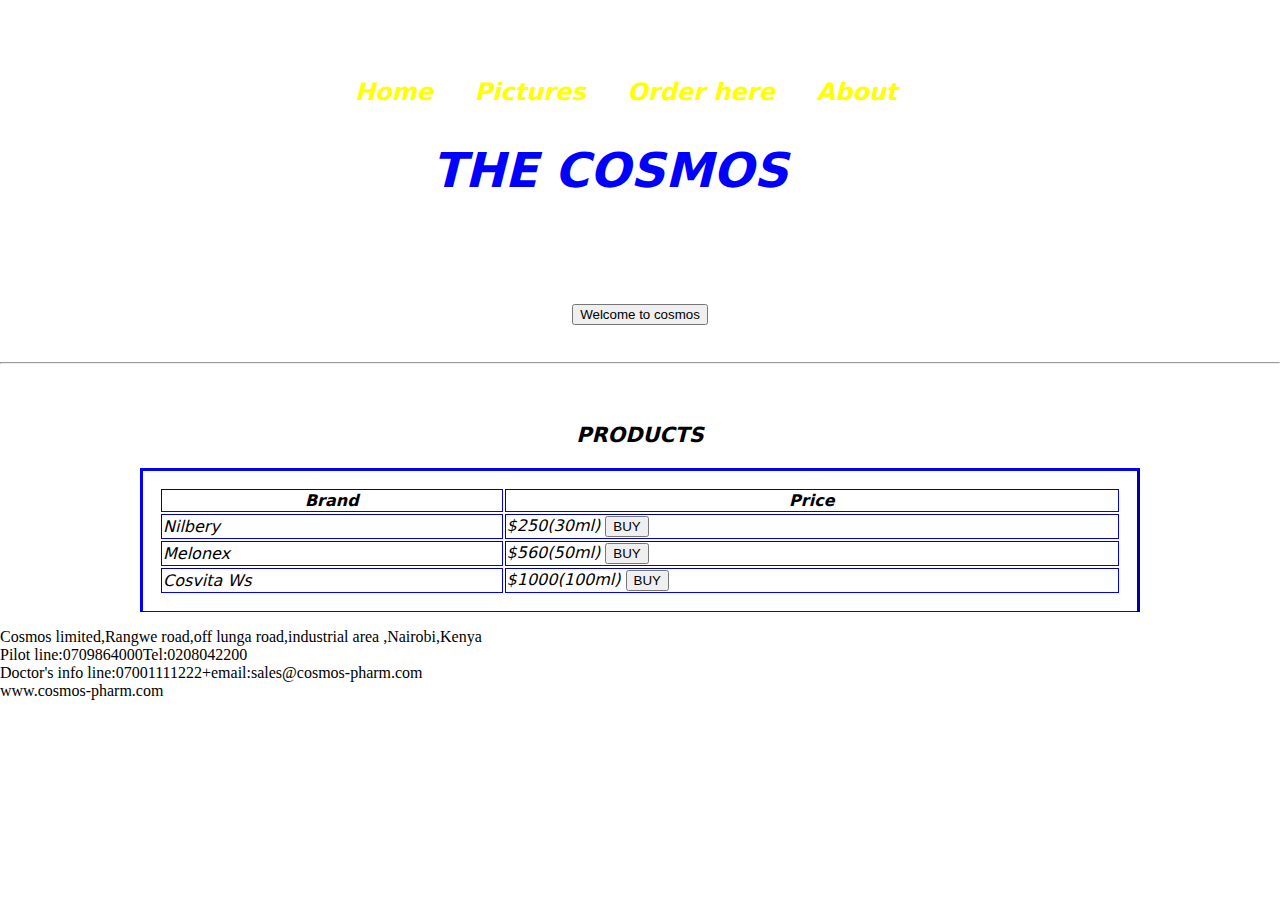
<file: Index.html>
<!DOCTYPE html>
<html lang="en">
<head>
     
<title>JON'S WEB</title>
   <meta charset="utf-8">
   <link rel="stylesheet" href="Styles.css"/>
</head>
<body background="C:\Users\MYPC\Documents\New folder\images\image 3.jpg">
<header class="header">
<h2 align="center">
  <font>
  <nav>
    <a href class="nav-link">Home</a>&nbsp;&nbsp;
    <a href="pictures.html" class="nav-link">Pictures</a>&nbsp;&nbsp;
    <a href="order here.html" class="nav-link">Order here</a>&nbsp;&nbsp;
    <a href="About.html" class="nav-link">About</a>&nbsp;&nbsp;
  </nav>
  </font>
 </h2>
  <h1 align="center">
  <font face="bookman old style" size="8" color="blue ">THE COSMOS</font>&nbsp;&nbsp;&nbsp;&nbsp;&nbsp;
  </h1>
  <br>
  <h2 align="center">
    <button class="button">Welcome to cosmos</button>
  </h2>
  <hr>
</header>
<section class="section">
        <h3 align="center">
      <font>
          <strong>PRODUCTS</strong>
        </h3>
 <table border=3 width=1000 align="center" class="tb">
<tr>
   <th>
    <strong>Brand</strong>
   </th>
   <th>
      <strong>Price</strong>
   </th>
</tr> 
<tr>
   <td>Nilbery</td>
   <td>$250(30ml)
      <a href="www.cosmos-pharm.com" target="_blank">
      <button class="button" class="btn" >BUY</button>
      </a>
   </td>
</tr>
<tr>
   <td>Melonex</td>
   <td>$560(50ml)
      <a href="www.cosmos-pharm.com" target="_blank">
      <button class="button" class="btn">BUY</button>
      </a>
   </td>
</tr><tr>
   <td>Cosvita Ws</td>
   <td>$1000(100ml)
      <a href="www.cosmos-pharm.com" target="_blank">
      <button  class="button" class="btn">BUY</button>
      </a>
   </td>
</tr>
</table>
  </font>
</section>
 <footer class="footer">
    <div>
     Cosmos limited,Rangwe road,off lunga road,industrial area ,Nairobi,Kenya<br>
     Pilot line:0709864000Tel:0208042200<br>
     Doctor's info line:07001111222+email:sales@cosmos-pharm.com<br>
     www.cosmos-pharm.com<br>
   </div>
 </footer>
 </body>
</html>
</file>
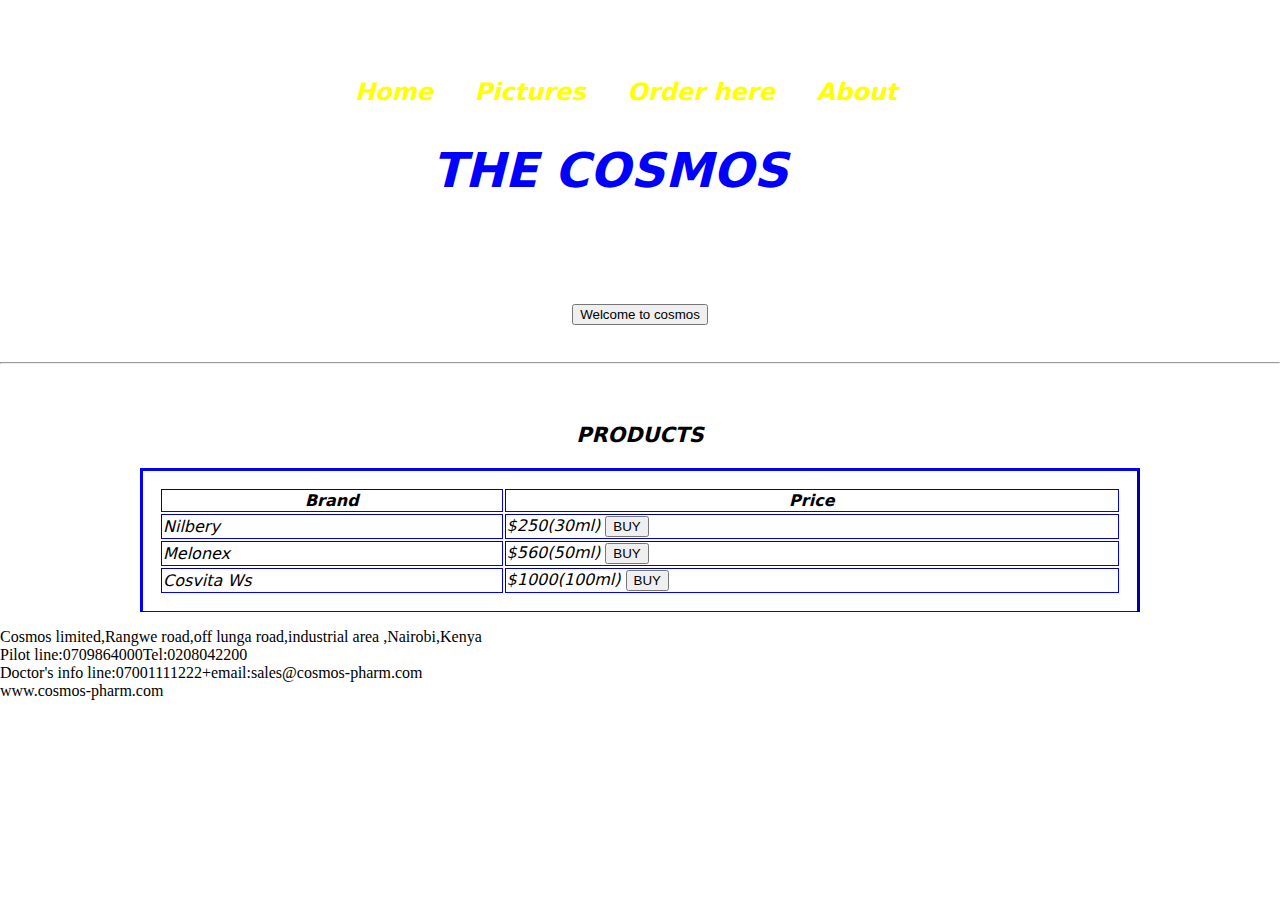
<file: index.html>
<!DOCTYPE html>
<html lang="en">
<head>
     
<title>JON'S WEB</title>
   <meta charset="utf-8">
   <link rel="stylesheet" href="styles.css"/>
</head>
<body background img src="C:\Users\MYPC\Documents\nev pics\image 3.jpg">
<header class="header">
<h2 align="center">
  <font>
  <nav>
    <a href class="nav-link">Home</a>&nbsp;&nbsp;
    <a href="pictures.html" class="nav-link">Pictures</a>&nbsp;&nbsp;
    <a href="order here.html" class="nav-link">Order here</a>&nbsp;&nbsp;
    <a href="About.html" class="nav-link">About</a>&nbsp;&nbsp;
  </nav>
  </font>
 </h2>
  <h1 align="center">
  <font face="bookman old style" size="8" color="blue ">THE COSMOS</font>&nbsp;&nbsp;&nbsp;&nbsp;&nbsp;
  </h1>
  <br>
  <h2 align="center">
    <button class="button">Welcome to cosmos</button>
  </h2>
  <hr>
</header>
<section class="section">
        <h3 align="center">
      <font>
          <strong>PRODUCTS</strong>
        </h3>
 <table border=3 width=1000 align="center" class="tb">
<tr>
   <th>
    <strong>Brand</strong>
   </th>
   <th>
      <strong>Price</strong>
   </th>
</tr> 
<tr>
   <td>Nilbery</td>
   <td>$250(30ml)
      <a href="www.cosmos-pharm.com" target="_blank">
      <button class="button" class="btn" >BUY</button>
      </a>
   </td>
</tr>
<tr>
   <td>Melonex</td>
   <td>$560(50ml)
      <a href="www.cosmos-pharm.com" target="_blank">
      <button class="button" class="btn">BUY</button>
      </a>
   </td>
</tr><tr>
   <td>Cosvita Ws</td>
   <td>$1000(100ml)
      <a href="www.cosmos-pharm.com" target="_blank">
      <button  class="button" class="btn">BUY</button>
      </a>
   </td>
</tr>
</table>
  </font>
</section>
 <footer class="footer">
    <div>
     Cosmos limited,Rangwe road,off lunga road,industrial area ,Nairobi,Kenya<br>
     Pilot line:0709864000Tel:0208042200<br>
     Doctor's info line:07001111222+email:sales@cosmos-pharm.com<br>
     www.cosmos-pharm.com<br>
   </div>
 </footer>
 </body>
</html>
</file>
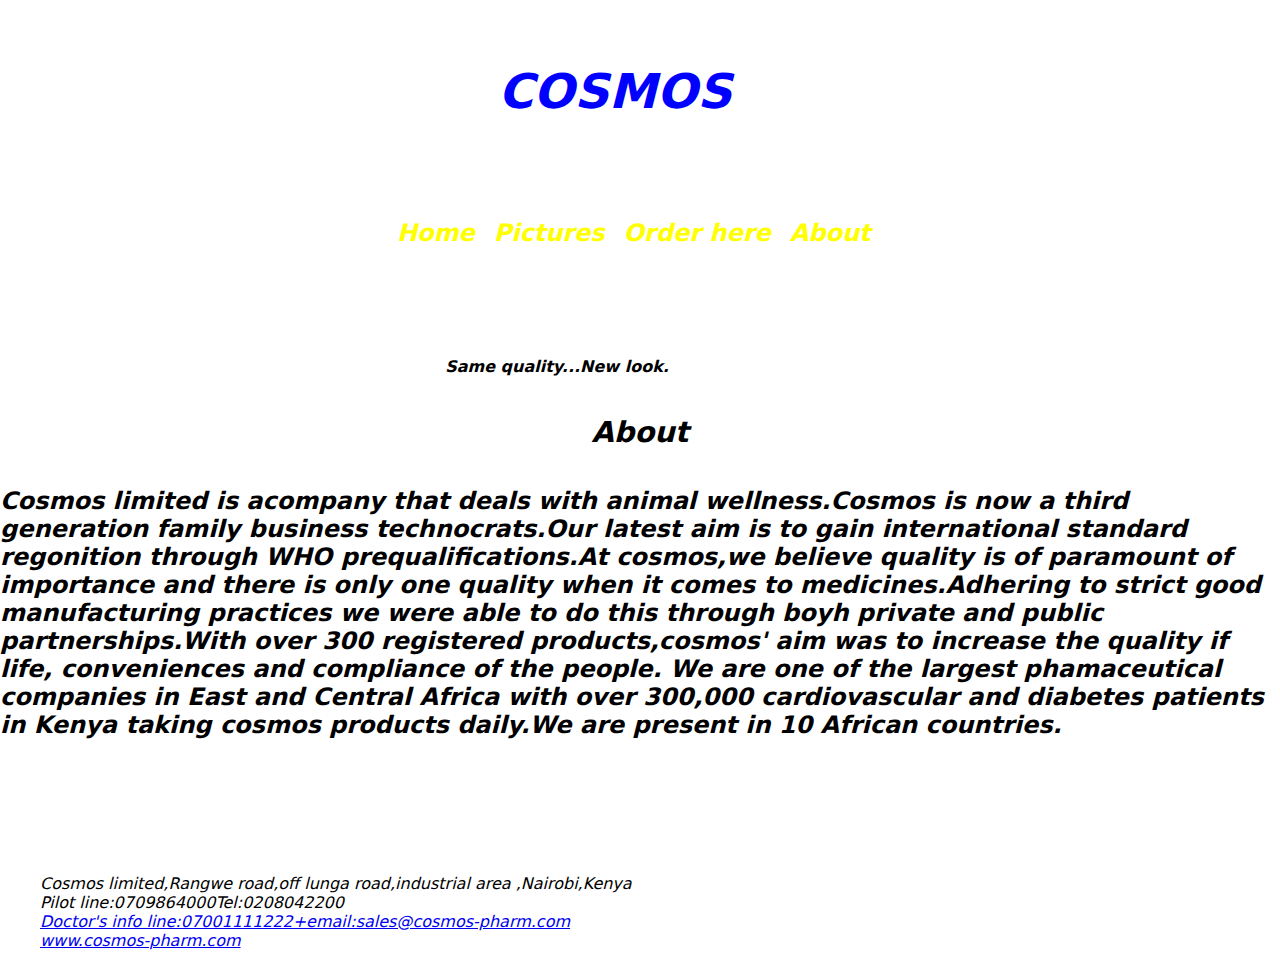
<file: About.html>
<!DOCTYPE html>
<html lang="en" class="html">
<head>
<title>JON'S WEB 🕸 </title>
    <meta charset="utf-8">
    <mata name="viewport" content="width=device-width">
    <link rel="Stylesheet" href="styles.css"/> 
</head>
<body background img src="image 3.jpg">
<header class="header">
  <h2 align="center">
   <font face="algerian" size="8" color="blue ">COSMOS</font>&nbsp;&nbsp;&nbsp;&nbsp;&nbsp;
 </h2>
  <br/>
  <div class="div">
  <h2 align="center">
  <nav class="nav-bar">
  <font face="gadug" color="green" size="4" >
    <a href="index.html" class="nav-link">Home</a>&nbsp;&nbsp;
    <a href="pictures.html" class="nav-link">Pictures</a>&nbsp;&nbsp;
    <a href="order here.html" class="nav-link">Order here</a>&nbsp;&nbsp;
    <a href="About.html" class="nav-link">About</a>&nbsp;&nbsp;
  </font>
  </nav>
  </div>
</h2>
</header>
  <br/>
 <h3 align="center">
  <font face="georgia" size="3" color="black">&nbsp;&nbsp;
  Same quality...New look.
  <font face="georgia" size="3" color="white">
  Livestock Wellness.
  </font>
 </h3>
<section>
 <h4 align="center">About</h4>
  <p>
  Cosmos limited is acompany that deals with animal wellness.Cosmos is now a third generation family business technocrats.Our latest aim is to gain international standard regonition through WHO prequalifications.At cosmos,we believe quality is of paramount of importance and there is only one quality when it comes to medicines.Adhering to strict good manufacturing practices we were able to do this through boyh private and public partnerships.With over 300 registered products,cosmos' aim was to increase the quality if life, conveniences and compliance of the people. 
We are one of the largest phamaceutical companies in East and Central Africa with over 300,000 cardiovascular and diabetes patients in Kenya taking cosmos products daily.We are present in 10 African countries.
 </p>
<br>
<br>
<br>
<br>
<br>
</section>
 <footer>
  <ul>
     Cosmos limited,Rangwe road,off lunga road,industrial area ,Nairobi,Kenya
     <br>
     Pilot line:0709864000Tel:0208042200
     <br>
     <a href="https://gmail.com">Doctor's info line:07001111222+email:sales@cosmos-pharm.com</a>
     <br>
     <a href="https://google.com">www.cosmos-pharm.com</a>
  </ul>
 </footer>
 
</body>
</html>
</file>
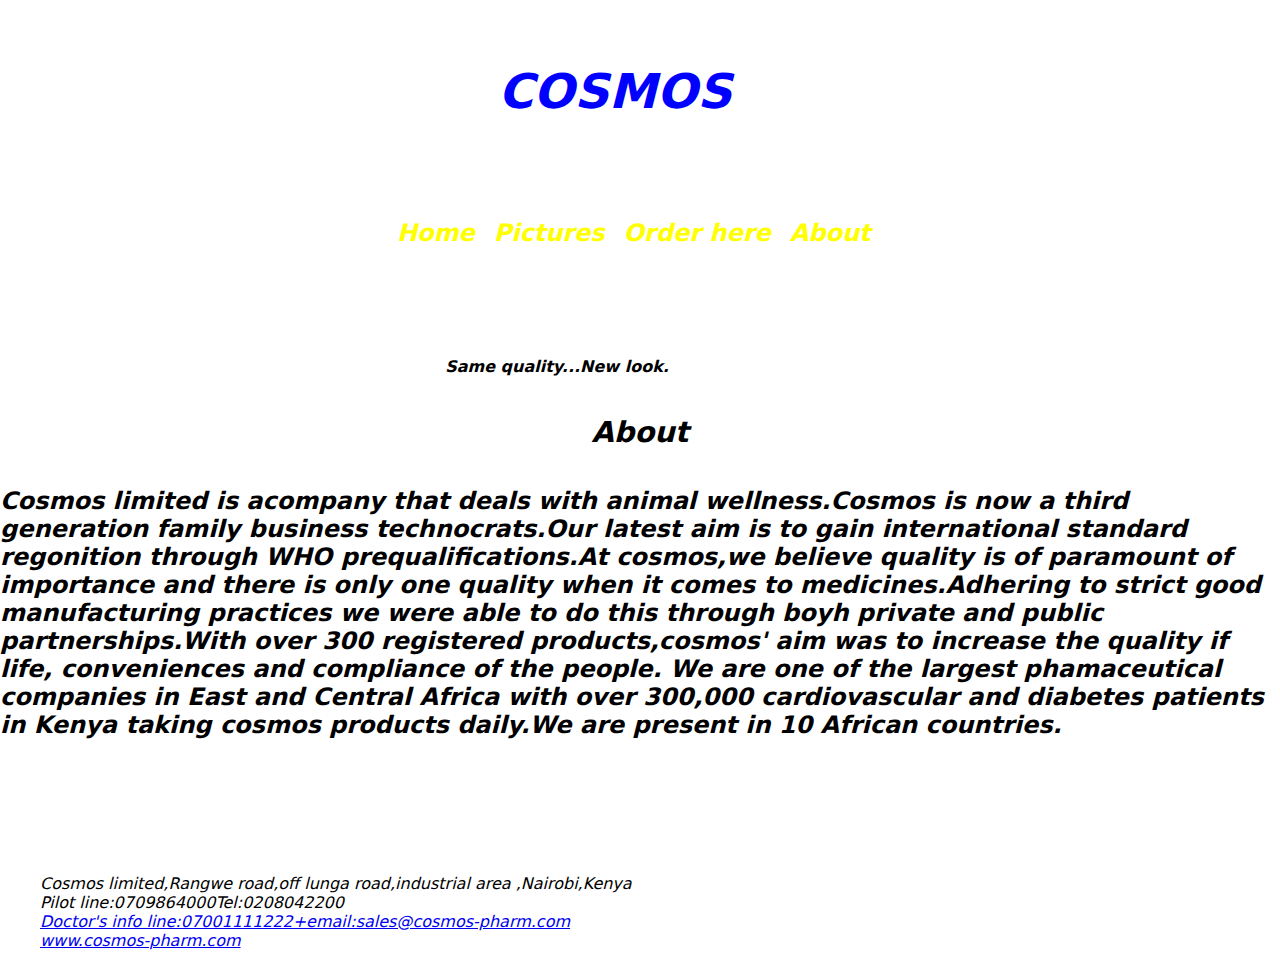
<file: about.html>
<!DOCTYPE html>
<html lang="en" class="html">
<head>
<title>JON'S WEB 🕸 </title>
    <meta charset="utf-8">
    <mata name="viewport" content="width=device-width">
    <link rel="Stylesheet" href="styles.css"/> 
</head>
<body background="C:\Users\MYPC\Documents\New folder\images\image 3.jpg">
<header class="header">
  <h2 align="center">
   <font face="algerian" size="8" color="blue ">COSMOS</font>&nbsp;&nbsp;&nbsp;&nbsp;&nbsp;
 </h2>
  <br/>
  <div class="div">
  <h2 align="center">
  <nav class="nav-bar">
  <font face="gadug" color="green" size="4" >
    <a href="index.html" class="nav-link">Home</a>&nbsp;&nbsp;
    <a href="pictures.html" class="nav-link">Pictures</a>&nbsp;&nbsp;
    <a href="order here.html" class="nav-link">Order here</a>&nbsp;&nbsp;
    <a href="About.html" class="nav-link">About</a>&nbsp;&nbsp;
  </font>
  </nav>
  </div>
</h2>
</header>
  <br/>
 <h3 align="center">
  <font face="georgia" size="3" color="black">&nbsp;&nbsp;
  Same quality...New look.
  <font face="georgia" size="3" color="white">
  Livestock Wellness.
  </font>
 </h3>
<section>
 <h4 align="center">About</h4>
  <p>
  Cosmos limited is acompany that deals with animal wellness.Cosmos is now a third generation family business technocrats.Our latest aim is to gain international standard regonition through WHO prequalifications.At cosmos,we believe quality is of paramount of importance and there is only one quality when it comes to medicines.Adhering to strict good manufacturing practices we were able to do this through boyh private and public partnerships.With over 300 registered products,cosmos' aim was to increase the quality if life, conveniences and compliance of the people. 
We are one of the largest phamaceutical companies in East and Central Africa with over 300,000 cardiovascular and diabetes patients in Kenya taking cosmos products daily.We are present in 10 African countries.
 </p>
<br>
<br>
<br>
<br>
<br>
</section>
 <footer>
  <ul>
     Cosmos limited,Rangwe road,off lunga road,industrial area ,Nairobi,Kenya
     <br>
     Pilot line:0709864000Tel:0208042200
     <br>
     <a href="https://gmail.com">Doctor's info line:07001111222+email:sales@cosmos-pharm.com</a>
     <br>
     <a href="https://google.com">www.cosmos-pharm.com</a>
  </ul>
 </footer>
 
</body>
</html>
</file>
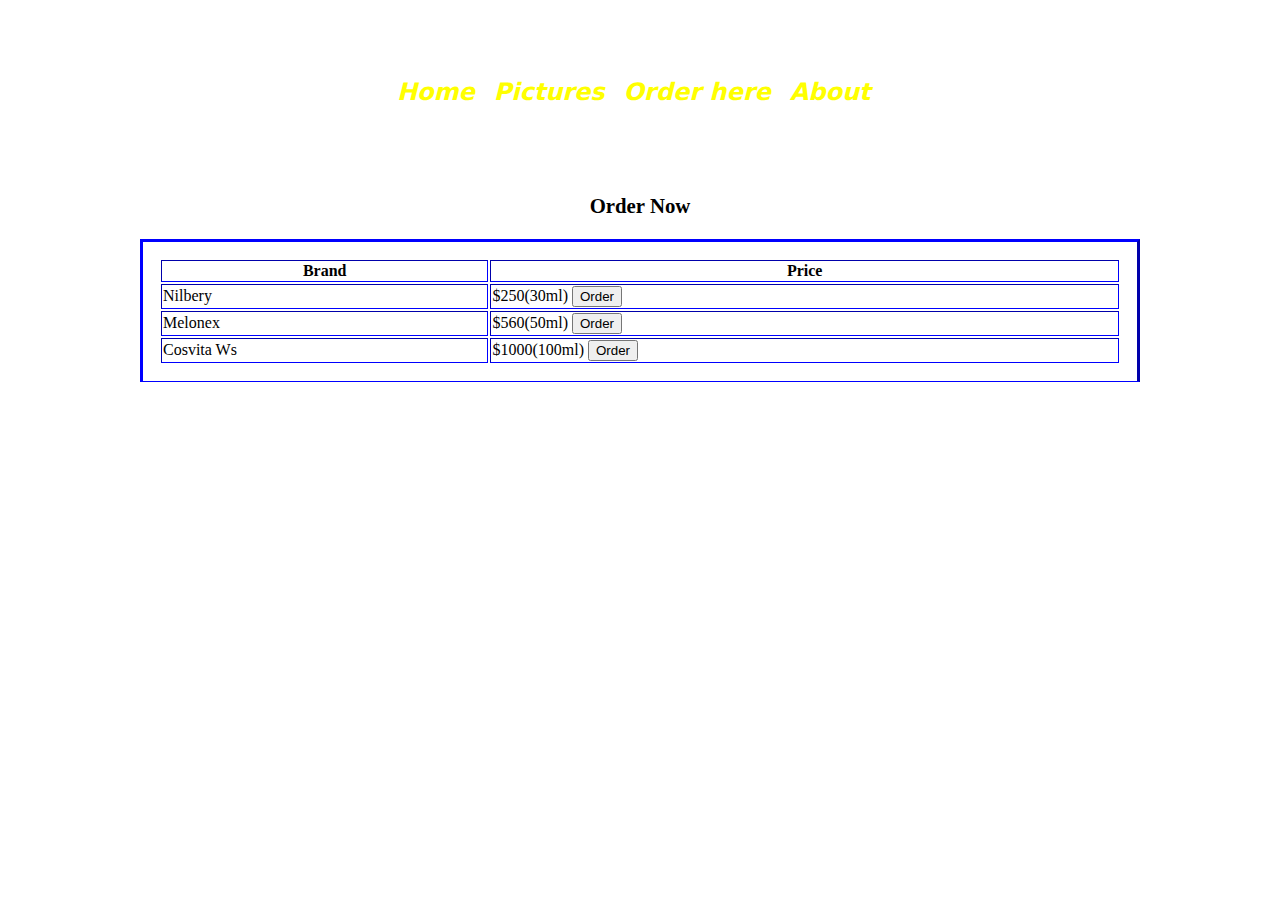
<file: Order here.html>
<!DOCTYPE html>
<html lang="en">
<head>
<title>JON'S WEB</title>
<meta charset="utf-8">
<link rel="stylesheet" href="Styles.css"/>
</head>
<body background="C:\Users\MYPC\Documents\IMG-20200124-WA0003.jpg">

<header class="header">
  <h2 align="center">
  <nav>
  <font size="4">
    <a href="index.html" class="nav-link">Home</a>&nbsp;&nbsp;
    <a href="pictures.html" class="nav-link">Pictures</a>&nbsp;&nbsp;
    <a href="Order here.html" class="nav-link">Order here</a>&nbsp;&nbsp;
    <a href="About.html" class="nav-link">About</a>&nbsp;&nbsp;
  </font>
  </nav>
  </h2>
</header>
<section>
        <h3 align="center">
          <strong>Order Now</strong>
        </h3>
 <table border=3 width=1000 align="center" class="tb">
<tr>
   <th>
    <strong>Brand</strong>
   </th>
   <th>
      <strong>Price</strong>
   </th>
</tr> 
<tr>
   <td>Nilbery</td>
   <td>$250(30ml)
      <a href="www.cosmos-pharm.com" target="_blank">
      <button class="button" class="btn">Order</button>
      </a>
   </td>
</tr>
<tr> 
   <td>Melonex</td>
   <td>$560(50ml)
      <a href="www.cosmos-pharm.com" target="_blank">
      <button class="button" class="btn">Order</button>
      </a>
   </td>
</tr><tr>
   <td>Cosvita Ws</td>
   <td>$1000(100ml)
      <a href="www.cosmos-pharm.com" target="_blank">
      <button class="button" class="btn">Order</button>
      </a>
   </td>
</tr>
</table>
</body>
</html>
</file>
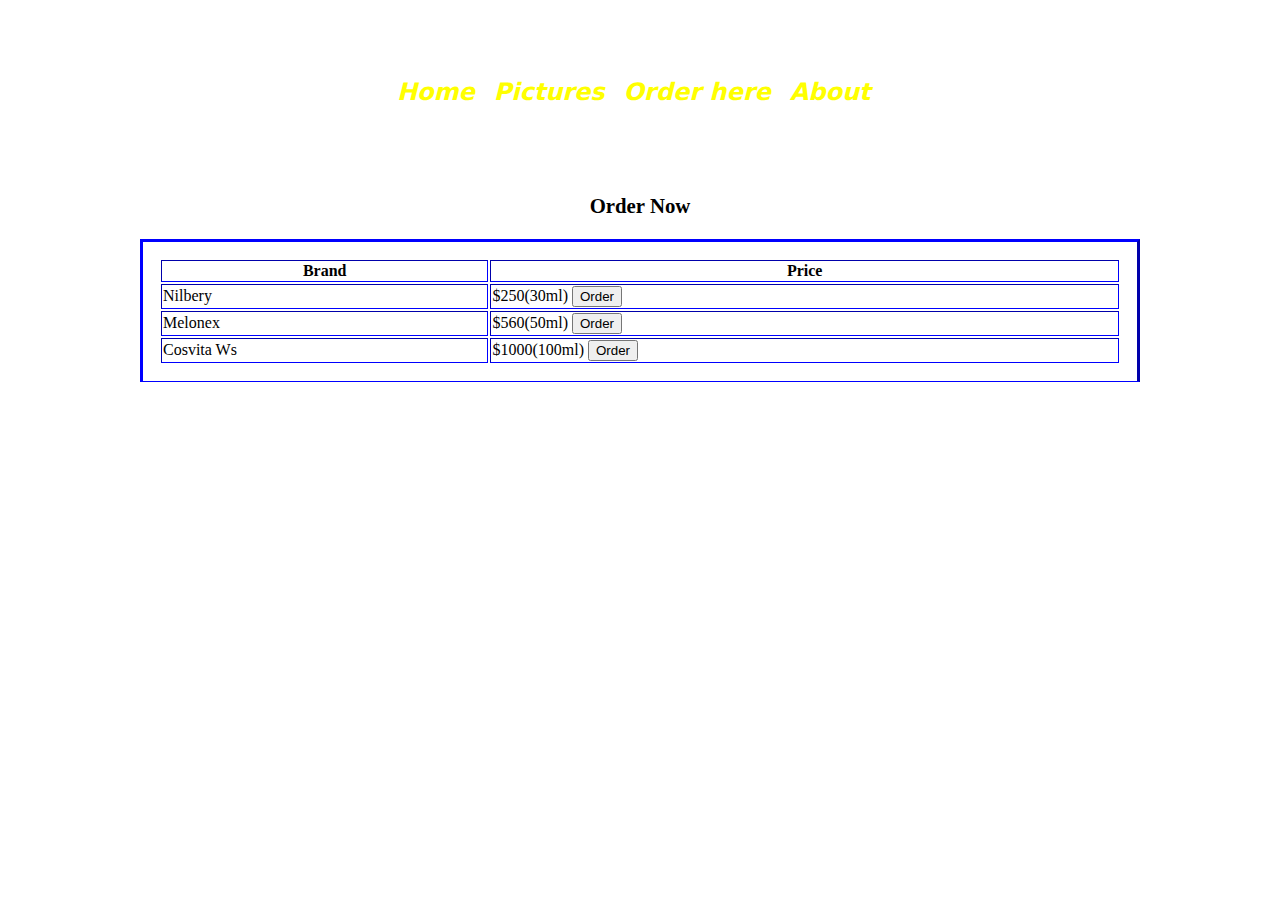
<file: order here.html>
<!DOCTYPE html>
<html lang="en">
<head>
<title>JON'S WEB</title>
<meta charset="utf-8">
<link rel="stylesheet" href="styles.css"/>
</head>
<body background="C:\Users\MYPC\Documents\IMG-20200124-WA0003.jpg">

<header class="header">
  <h2 align="center">
  <nav>
  <font size="4">
    <a href="index.html" class="nav-link">Home</a>&nbsp;&nbsp;
    <a href="pictures.html" class="nav-link">Pictures</a>&nbsp;&nbsp;
    <a href="Order here.html" class="nav-link">Order here</a>&nbsp;&nbsp;
    <a href="About.html" class="nav-link">About</a>&nbsp;&nbsp;
  </font>
  </nav>
  </h2>
</header>
<section>
        <h3 align="center">
          <strong>Order Now</strong>
        </h3>
 <table border=3 width=1000 align="center" class="tb">
<tr>
   <th>
    <strong>Brand</strong>
   </th>
   <th>
      <strong>Price</strong>
   </th>
</tr> 
<tr>
   <td>Nilbery</td>
   <td>$250(30ml)
      <a href="www.cosmos-pharm.com" target="_blank">
      <button class="button" class="btn">Order</button>
      </a>
   </td>
</tr>
<tr> 
   <td>Melonex</td>
   <td>$560(50ml)
      <a href="www.cosmos-pharm.com" target="_blank">
      <button class="button" class="btn">Order</button>
      </a>
   </td>
</tr><tr>
   <td>Cosvita Ws</td>
   <td>$1000(100ml)
      <a href="www.cosmos-pharm.com" target="_blank">
      <button class="button" class="btn">Order</button>
      </a>
   </td>
</tr>
</table>
</body>
</html>
</file>
<file: Styles.css>
html,body{
         margin:0;
         padding:0;
 }
nav-bar{
     align-items:center;
     display:inline;
     height:80px;
}
nav a:hover{
         background: blue;
         color:white;
}
nav-links{
       display:flex;
       position:sticky;
}
      
p {
  justify-content:center;
  font-size:1.5rem;
  font-style:cascadia mono;
  font-weight:bold;
}

h4{
  justify-content:center;
  font-size:1.8rem;
}

header{
           background-size:cover;
           background-color:rgba(255,255,255,0.479);
           background-blend-mode:multiply;
           padding-bottom:30px;
           padding-top:30px;
  }
.button:active{
     font-size:1 rem;
     border:none;
     cursor:pointer;
     color:white;
     background:black;
     border-radius:50px;
     padding:1rem 3 rem
     
}
     button:hover{
                background:grey;  
 } 
div{
   grid:column;
   display:grid;
}

h2{
  justify-content:center;
  font-size:2.5rem;
  
  
}
   
table{
 border-bottom:1px solid black;
 padding:1em;
 margin-bottom:1em;
 border-color:blue;
}

h1{
 justify-content:center;
 font-size:3.0rem;
 font-style:italic;
 font-weight:bold;
 text-shadow:black;
}

h3{
 justify-content:center;
 font-size:1.3rem;
 }
body{
  background-image:"C:\Users\MYPC\Documents\New folder\images\image 3.jpg";
  background-blend-mode:multiply;
  background-position:center;
  background-size:cover;
}
font{
font-style:oblique;
font-family: system-ui, -apple-system, BlinkMacSystemFont, 'Segoe UI', Roboto, Oxygen, Ubuntu, Cantarell, 'Open Sans', 'Helvetica Neue', sans-serif;
font-size-adjust: initial; 
}

.nav-link{
 text-decoration: none;
 color:yellow;
 font-size:1.5rem;
}

.btn:active{
 padding:1rem 3rem;
 font-size:0.9rem;
 cursor:pointer;
 border-radius:50px;
 border:none; 
}
</file>
<file: styles.css>
html,body{
         margin:0;
         padding:0;
 }
nav-bar{
     align-items:center;
     display:inline;
     height:80px;
}
nav a:hover{
         background: blue;
         color:white;
}
nav-links{
       display:flex;
       position:sticky;
}
      
p {
  justify-content:center;
  font-size:1.5rem;
  font-style:cascadia mono;
  font-weight:bold;
}

h4{
  justify-content:center;
  font-size:1.8rem;
}

header{
           background-size:cover;
           background-color:rgba(255,255,255,0.479);
           background-blend-mode:multiply;
           padding-bottom:30px;
           padding-top:30px;
  }
.button:active{
     font-size:1 rem;
     border:none;
     cursor:pointer;
     color:white;
     background:black;
     border-radius:50px;
     padding:1rem 3 rem
     
}
     button:hover{
                background:grey;  
 } 
div{
   grid:column;
   display:grid;
}

h2{
  justify-content:center;
  font-size:2.5rem;
  
  
}
   
table{
 border-bottom:1px solid black;
 padding:1em;
 margin-bottom:1em;
 border-color:blue;
}

h1{
 justify-content:center;
 font-size:3.0rem;
 font-style:italic;
 font-weight:bold;
 text-shadow:black;
}

h3{
 justify-content:center;
 font-size:1.3rem;
 }
body{
  background-image:"C:\Users\MYPC\Documents\New folder\images\image 3.jpg";
  background-blend-mode:multiply;
  background-position:center;
  background-size:cover;
}
font{
font-style:oblique;
font-family: system-ui, -apple-system, BlinkMacSystemFont, 'Segoe UI', Roboto, Oxygen, Ubuntu, Cantarell, 'Open Sans', 'Helvetica Neue', sans-serif;
font-size-adjust: initial; 
}

.nav-link{
 text-decoration: none;
 color:yellow;
 font-size:1.5rem;
}

.btn:active{
 padding:1rem 3rem;
 font-size:0.9rem;
 cursor:pointer;
 border-radius:50px;
 border:none; 
}
</file>
